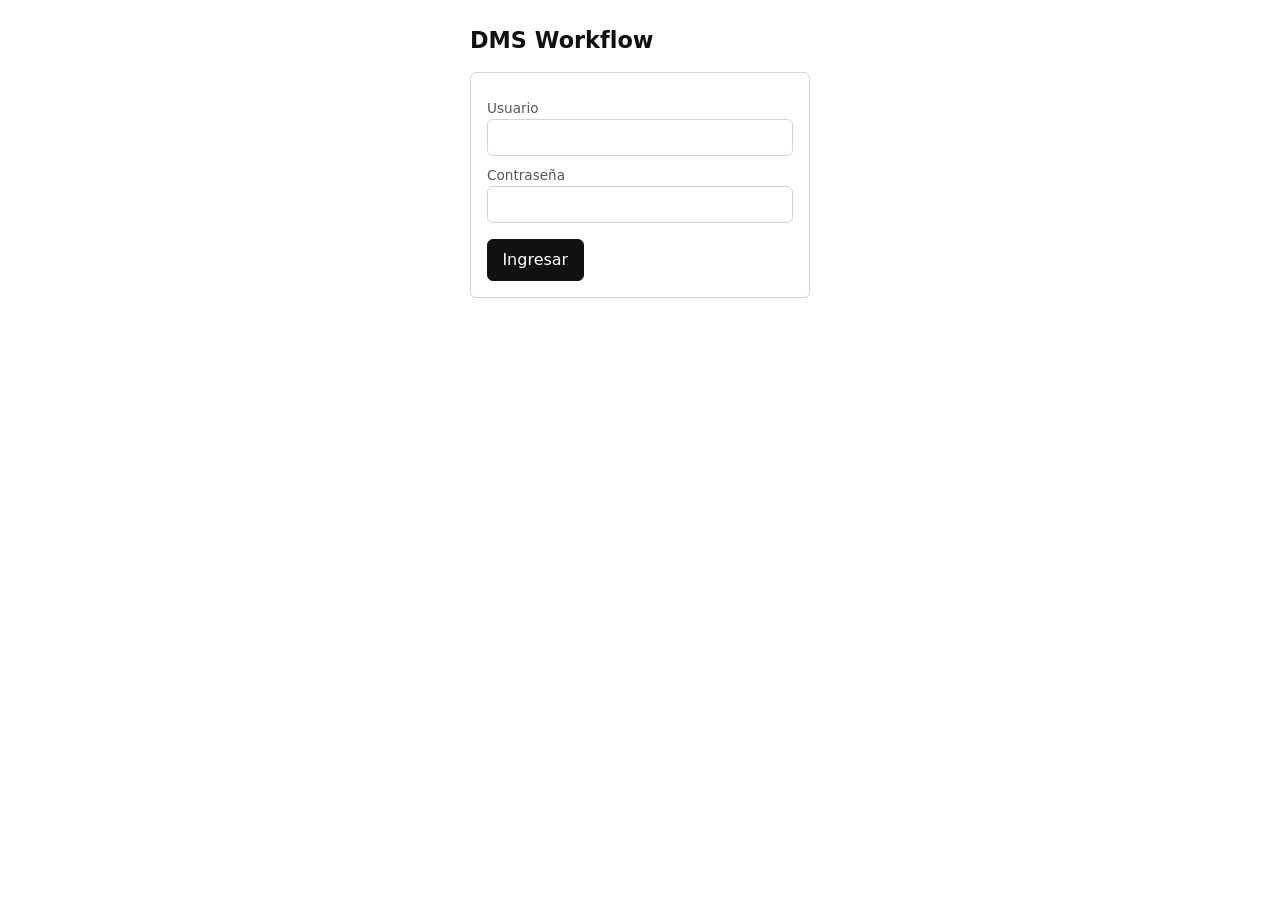
<file: frontend/public/index.html>
<!doctype html>
<html lang="es">
<head>
  <meta charset="utf-8">
  <meta name="viewport" content="width=device-width, initial-scale=1">
  <title>DMS Workflow — Ingreso</title>
  <link rel="stylesheet" href="css/base.css">
</head>
<body>
  <main style="max-width:380px">
    <h1>DMS Workflow</h1>
    <form id="form-login" class="card">
      <label>Usuario<input name="usuario" autocomplete="username" required></label>
      <label>Contraseña<input name="clave" type="password" autocomplete="current-password" required></label>
      <p id="error" role="alert"></p>
      <button type="submit">Ingresar</button>
    </form>
  </main>
  <script type="module" src="js/login.js"></script>
</body>
</html>
</file>
<file: frontend/public/css/base.css>
:root {
  --fg: #111; --bg: #fff; --muted: #555; --line: #d4d4d4; --soft: #f4f4f4; --accent: #111;
  --radius: 6px; --font: system-ui, -apple-system, "Segoe UI", Roboto, Arial, sans-serif;
}
* { box-sizing: border-box; }
body { margin: 0; font-family: var(--font); color: var(--fg); background: var(--bg); line-height: 1.45; }
header.nav { display: flex; gap: 1rem; align-items: center; padding: .75rem 1.25rem; border-bottom: 1px solid var(--line); }
header.nav a { color: var(--fg); text-decoration: none; padding: .25rem .5rem; border-radius: var(--radius); }
header.nav a:hover, header.nav a.activo { background: var(--soft); }
header.nav .espacio { flex: 1; }
main { max-width: 1100px; margin: 1.5rem auto; padding: 0 1.25rem; }
h1 { font-size: 1.4rem; margin: 0 0 1rem; }
table { width: 100%; border-collapse: collapse; }
th, td { text-align: left; padding: .5rem .6rem; border-bottom: 1px solid var(--line); font-size: .92rem; }
th { background: var(--soft); }
.card { border: 1px solid var(--line); border-radius: var(--radius); padding: 1rem; margin-bottom: 1rem; }
.grid-2 { display: grid; grid-template-columns: 1fr 1fr; gap: 1rem; }
label { display: block; font-size: .85rem; color: var(--muted); margin-top: .6rem; }
input, select, textarea { width: 100%; padding: .5rem; border: 1px solid var(--line); border-radius: var(--radius); font: inherit; }
button { padding: .5rem .9rem; border: 1px solid var(--accent); background: var(--accent); color: #fff; border-radius: var(--radius); cursor: pointer; font: inherit; }
button.secundario { background: #fff; color: var(--accent); }
.banner { padding: .6rem .9rem; border: 1px solid var(--accent); border-radius: var(--radius); background: var(--soft); margin-bottom: 1rem; }
.etiqueta { display: inline-block; padding: .1rem .5rem; border: 1px solid var(--line); border-radius: 999px; font-size: .78rem; }
.discrepancia { background: var(--soft); border-left: 4px solid var(--accent); }
.oculto { display: none; }
@media (max-width: 720px) { .grid-2 { grid-template-columns: 1fr; } }
</file>
